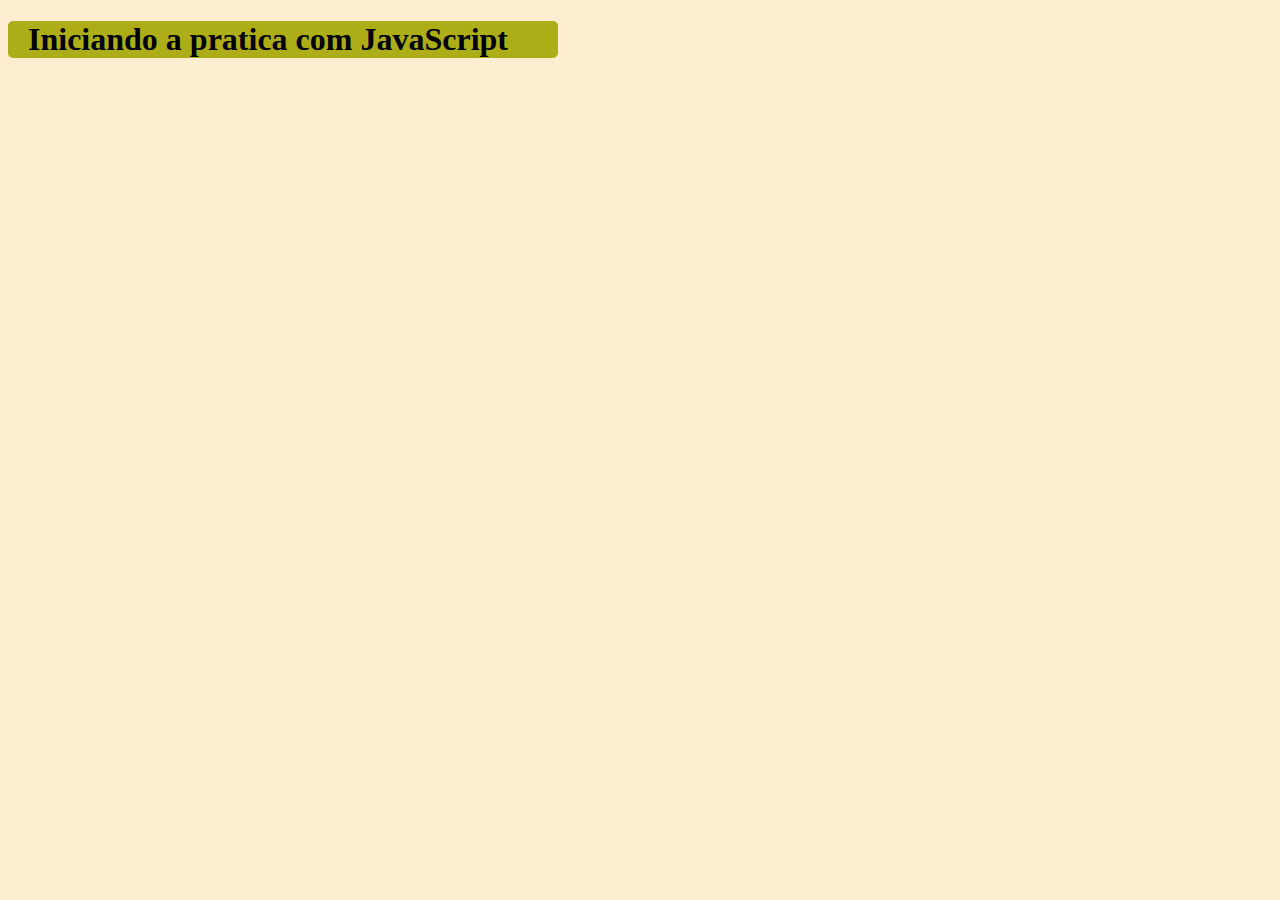
<file: aula04/index.html>
<!DOCTYPE html>
<html lang="Pt-br">
<head>
    <meta charset="UTF-8">
    <meta name="viewport" content="width=device-width, initial-scale=1.0">
    <title>JavaScritp</title>
    <style>
        body{
            background-color: rgba(253, 235, 201, 0.856);
        }
        h1{
            background-color: rgb(173, 173, 23);
            border-radius: 5px;
            width: 550px;
            color: rgb(0, 0, 0);
            text-indent: 20px;
        }
    </style>
</head>
<body>
    <h1>Iniciando a pratica com JavaScript</h1>
<script>
    window.alert("Esté é um alerta")
    window.confirm('Esta pergunta é para testar o confirme ')
    window.prompt("Esté campo está dando um Promp para você escrever algo?")
</script>

</body>
</html>
</file>
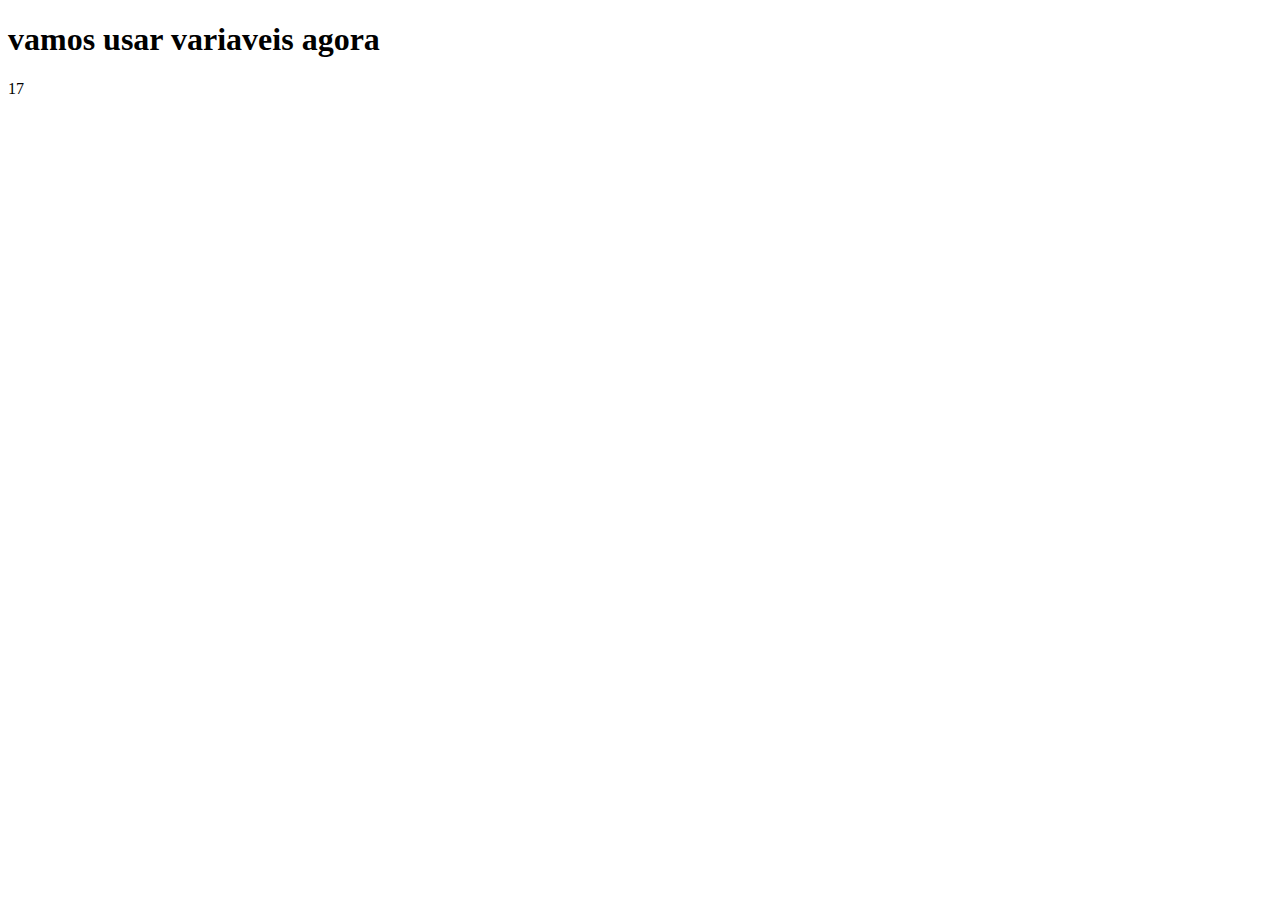
<file: aula05/index.html>
<!DOCTYPE html>
<html lang="pt-br">

<head>
    <meta charset="UTF-8">
    <meta name="viewport" content="width=device-width, initial-scale=1.0">
    <title>Variaveis</title>
</head>

<body>
    <H1>vamos usar variaveis agora</H1>
    <script>
       let numero = "17"
       document.write(numero)
       // pode ser declarada com let var e const 
       // assume os valores de number strong boolean 


    </script>

</body>

</html>
</file>
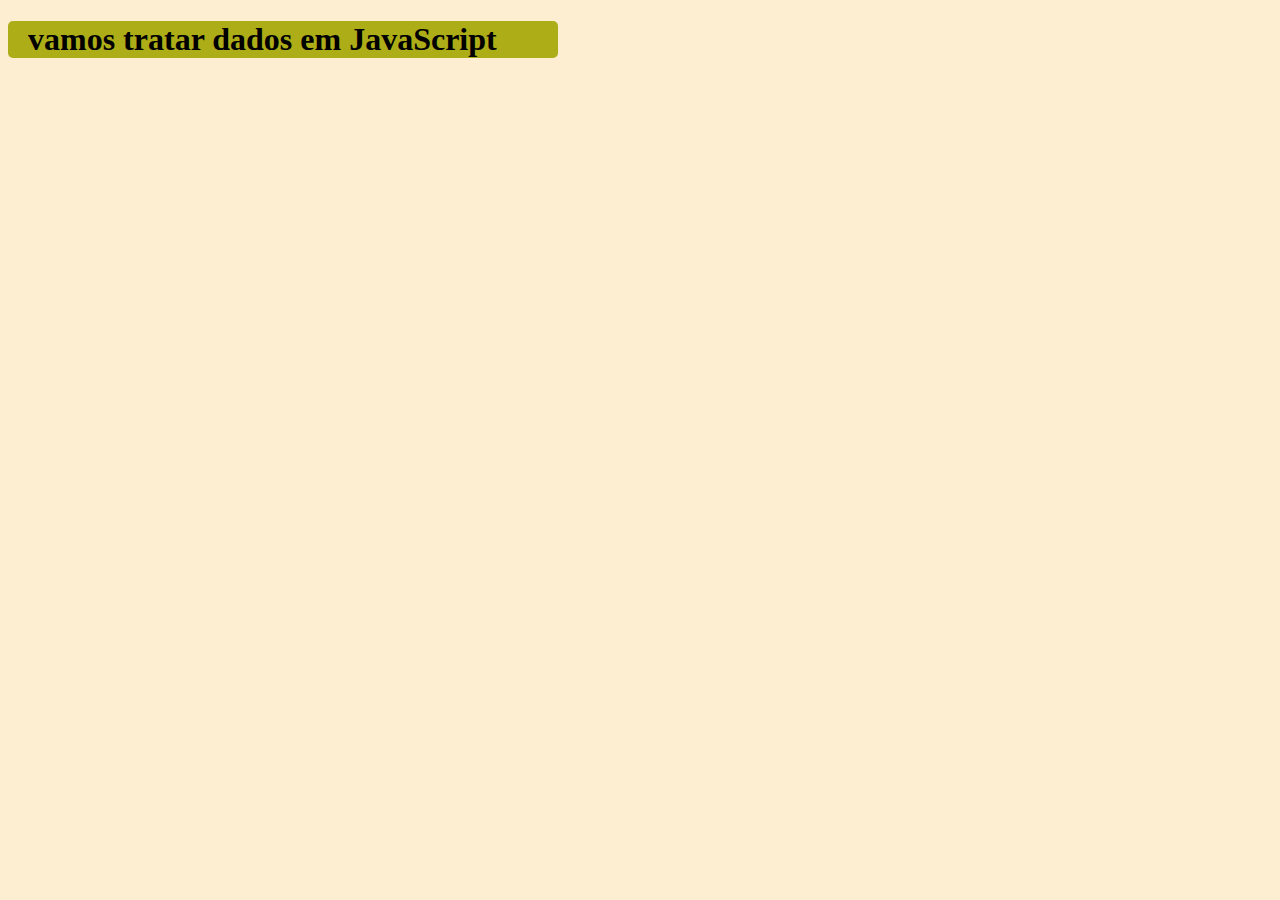
<file: aula06/index.html>
<!DOCTYPE html>
<html lang="pt-br">

<head>
    <meta charset="UTF-8">
    <meta name="viewport" content="width=device-width, initial-scale=1.0">
    <title>Tratamento de dados</title>
    <style>
        body {
            background-color: rgba(253, 235, 201, 0.856);
        }

        h1 {
            background-color: rgb(173, 173, 23);
            border-radius: 5px;
            width: 550px;
            color: rgb(0, 0, 0);
            text-indent: 20px;
        }
    </style>
</head>

<body>
    <H1>vamos tratar dados em JavaScript</H1>
    <script>
        let nome = window.prompt("Qual seu nome?")
        alert("É um grande prazer te conhecer," + nome)
    </script>

</body>

</html>
</file>
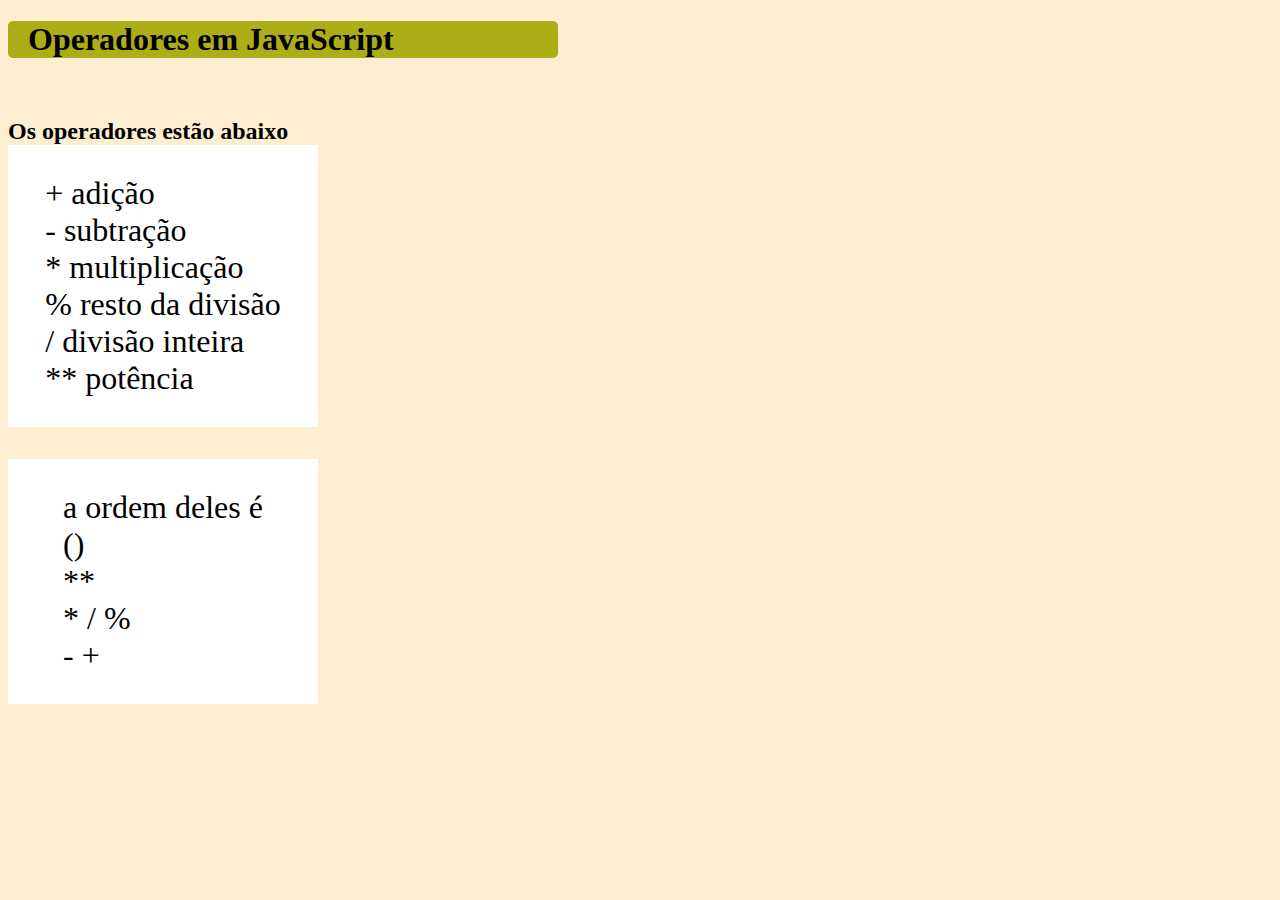
<file: aula07/index.html>
<!DOCTYPE html>
<html lang="pt-br">

<head>
    <meta charset="UTF-8">
    <meta name="viewport" content="width=device-width, initial-scale=1.0">
    <title>Operadores</title>
    <style>
        body {
            background-color: rgba(253, 235, 201, 0.856);
        }

        h1 {
            background-color: rgb(173, 173, 23);
            border-radius: 5px;
            width: 550px;;
            color: rgb(0, 0, 0);
            text-indent: 20px;
        }
        h2{
            margin-top: 60px;
            margin-bottom: 0px;
        }
        p{
            background-color: white;
            font-size: 2em;
            width: 250px;
            padding: 30px;
            margin-top: 0px;
            display: flex;
            justify-content: center;
            align-items: center;
        
        }
    </style>
</head>

<body>
    <H1>Operadores em JavaScript</H1>
    <H2>Os operadores estão abaixo</H2>
    <P>
        +  adição <br>
        -  subtração <br>
        *  multiplicação <br>
        %  resto da divisão <br>
        /  divisão inteira <br>
        **  potência <br>
    </P>
    <p>
        a ordem deles é <br>
        () <br>
        ** <br>
        * / % <br>
        - +<br>
    </p> 

</body>

</html>
</file>
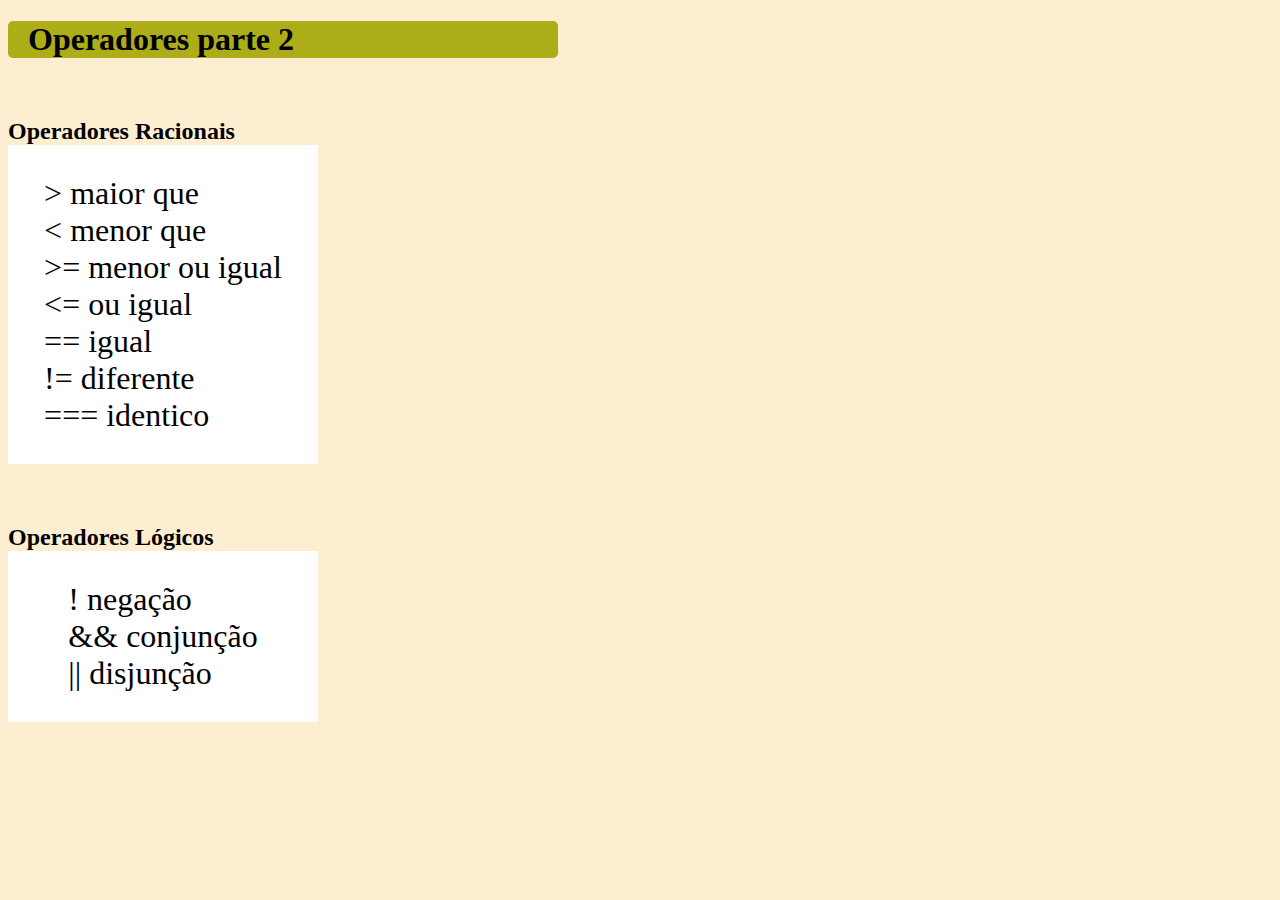
<file: aula08/index.html>
<!DOCTYPE html>
<html lang="pt-br">
<head>
    <meta charset="UTF-8">
    <meta name="viewport" content="width=device-width, initial-scale=1.0">
    <title>Operadores parte 2</title>
    <style>
        body{
            background-color: rgba(253, 235, 201, 0.856);
        }
       
        h1{
            background-color: rgb(173, 173, 23);
            border-radius: 5px;
            width: 550px;
            color: rgb(0, 0, 0);
            text-indent: 20px;
        }
        h2{
            margin-top: 60px;
            margin-bottom: 0px;

           
        }
        p{
            background-color: white;
            font-size: 2em;
            width: 250px;
            padding: 30px;
            margin-top: 0px;
            display: flex;
            justify-content: center;
            align-items: center;
        
        }
    </style>
</head>
<body>
    <h1>Operadores parte 2</h1>
    <div>
        <H2>Operadores Racionais</H2>
        <p>
            > maior que <br>
            < menor que <br>
            >= menor ou igual <br>
            <= ou igual <br>
            == igual <br>
            != diferente <br>
            === identico <br>
        </p>
        <h2>Operadores Lógicos</h2>
        <p>
            ! negação <br>
            && conjunção <br>
            || disjunção <br>
        </p>
    </div>

    
</body>
</html>
</file>
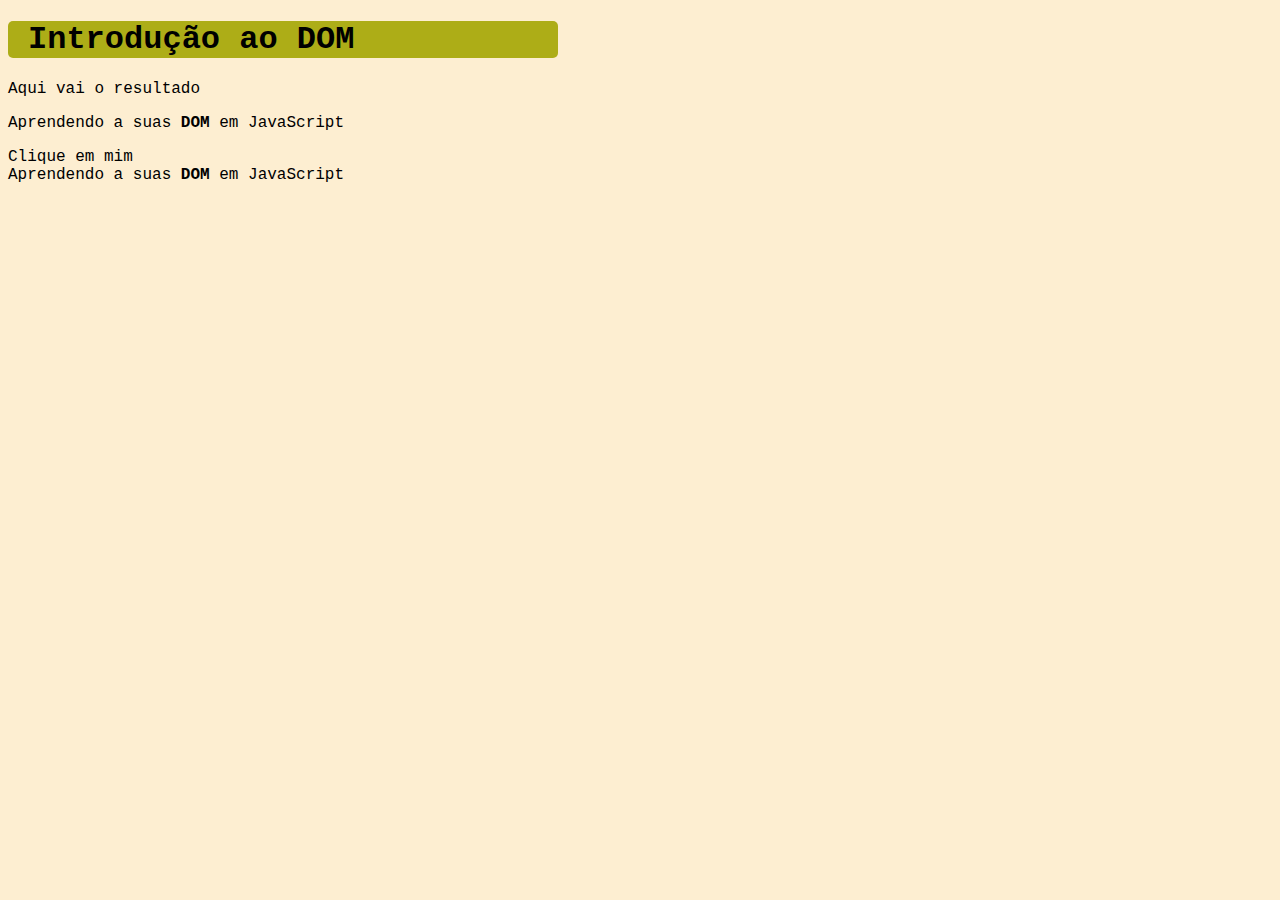
<file: aula09/index.html>
<!DOCTYPE html>
<html lang="pt-br">
<head>
    <meta charset="UTF-8">
    <meta name="viewport" content="width=device-width, initial-scale=1.0">
    <title>Document</title>
    <style>
        body{
            background-color: rgba(253, 235, 201, 0.856);
            font-family: 'Courier New', Courier, monospace;
        }
       
        h1{
            background-color: rgb(173, 173, 23);
            border-radius: 5px;
            width: 550px;
            color: rgb(0, 0, 0);
            text-indent: 20px;
        }
        
    </style>
</head>
<body>
    <h1>Introdução ao DOM</h1>
    <p>Aqui vai o resultado</p>
    <p>Aprendendo a suas <strong>DOM</strong> em JavaScript</p>
    <div>Clique em mim</div>
    <script>
        let p1 = document.getElementsByTagName("p")[1]
        document.write(p1.innerHTML)

    </script>
    
</body>
</html>
</file>
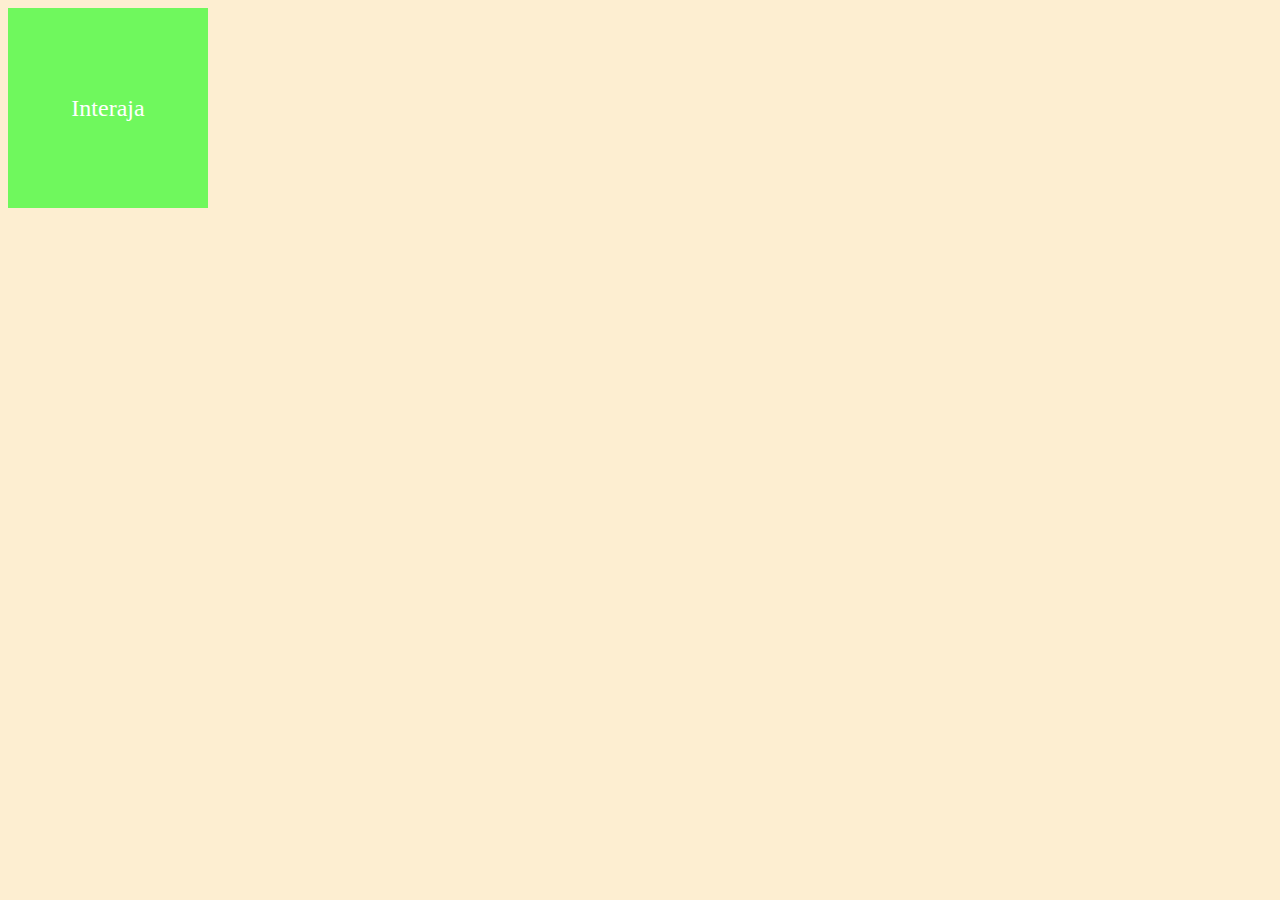
<file: aula10/index.html>
<!DOCTYPE html>
<html lang="PT-BR">
<head>
    <meta charset="UTF-8">
    <meta name="viewport" content="width=device-width, initial-scale=1.0">
    <title>Document</title>
    <style>
        body{
            background-color: rgba(253, 235, 201, 0.856);
        }
       
        h1{
            background-color: rgb(173, 173, 23);
            border-radius: 5px;
            width: 550px;
            color: rgb(0, 0, 0);
            text-indent: 20px;
        }
        #area{
            background-color: rgba(15, 255, 15, 0.596);
            color: white;
            width: 200px;
            height: 200px;
            line-height: 200px;
            text-align: center;
            font-size: 1.5em;
        }
        
    </style>
</head>
<body>
    <div id="area" onclick="clicar()" onmouseenter="entrar()" onmouseout="sair()">
        Interaja
    </div>
    <script>
         var a = document.getElementById("area")
         a.addEventListener('click', clicar)
         a.addEventListener('onmouseenter', entrar)
         a.addEventListener('onmouseout', sair)
        function clicar(){
            a.innerHTML = 'clicou'
            a.style.background= "red"
        }
        function entrar(){
            a.innerText = "entrou"
        }
        function sair(){
            a.innerText = 'sair'
            a.style.background= "rgba(15, 255, 15, 0.596)"
            
        }

    
    </script>
</body>
</html>
</file>
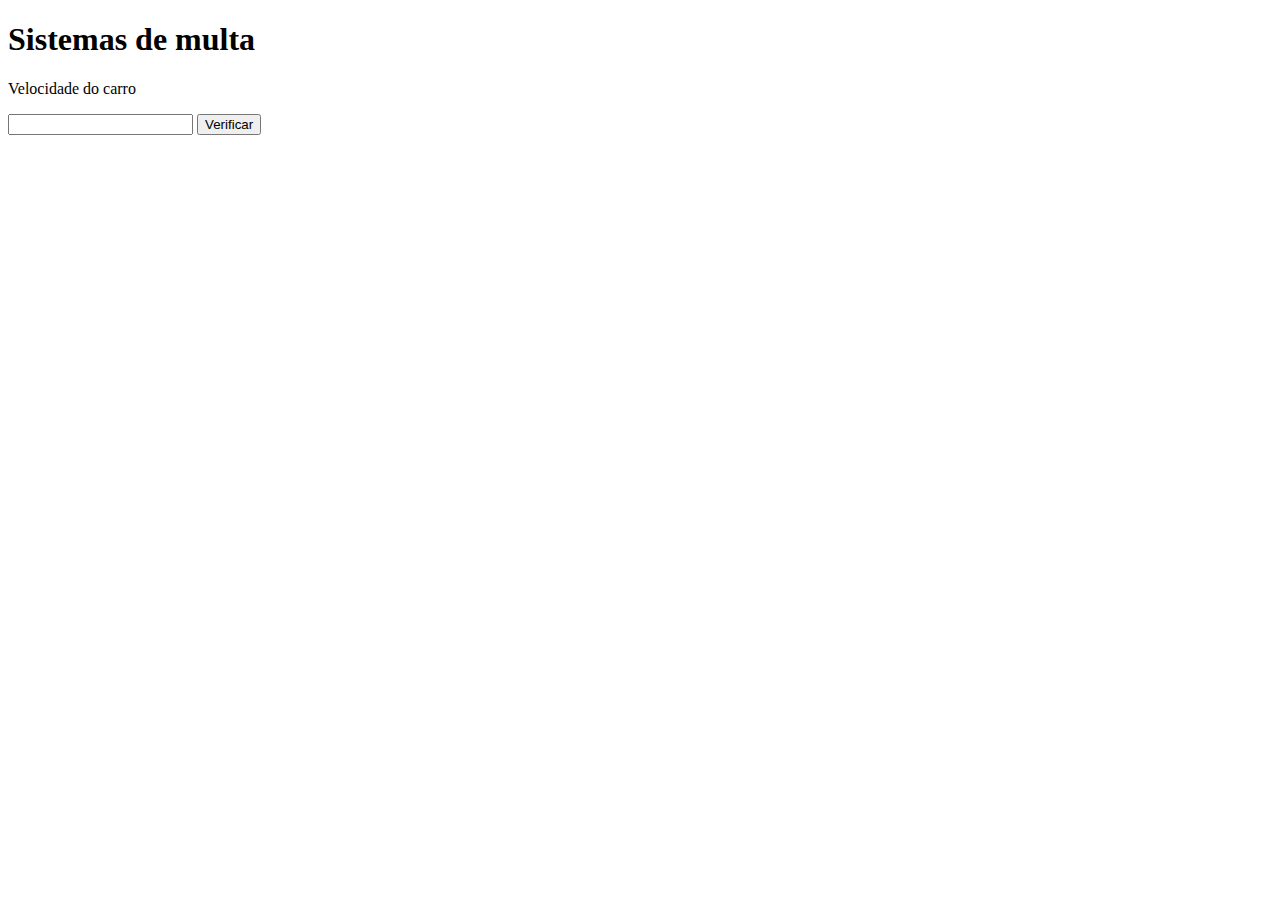
<file: aula11/index.html>
<!DOCTYPE html>
<html lang="pt-br   ">
<head>
    <meta charset="UTF-8">
    <meta name="viewport" content="width=device-width, initial-scale=1.0">
    <title>Condições</title>
</head>
<body>
    <h1>Sistemas de multa</h1>
    <P>Velocidade do carro</P>
    <input type="Number" name="txtvel" id="txtvel" >
    <input type="button" value="Verificar" onclick="calcular()">
    <div id="res"></div>

    <script>
        
      function calcular() {
        let txtv = document.querySelector('input#txtvel')
        let res = document.querySelector('div#res')
        let vel = Number(txtv.value)
        res.innerHTML = `<p>Sua velocidade atual é de ${vel}Km/h</p>`
        res.innerHTML += `<p>dirija sempre com cinto de segurança</p>`

        if (vel > 60) {
            res.innerHTML += `<p>Sua velocidade é de ${vel}Km/h, Esta acima do permitido. MULTADO!</p>`
        }


    }
    </script>


</body>
</html>
</file>
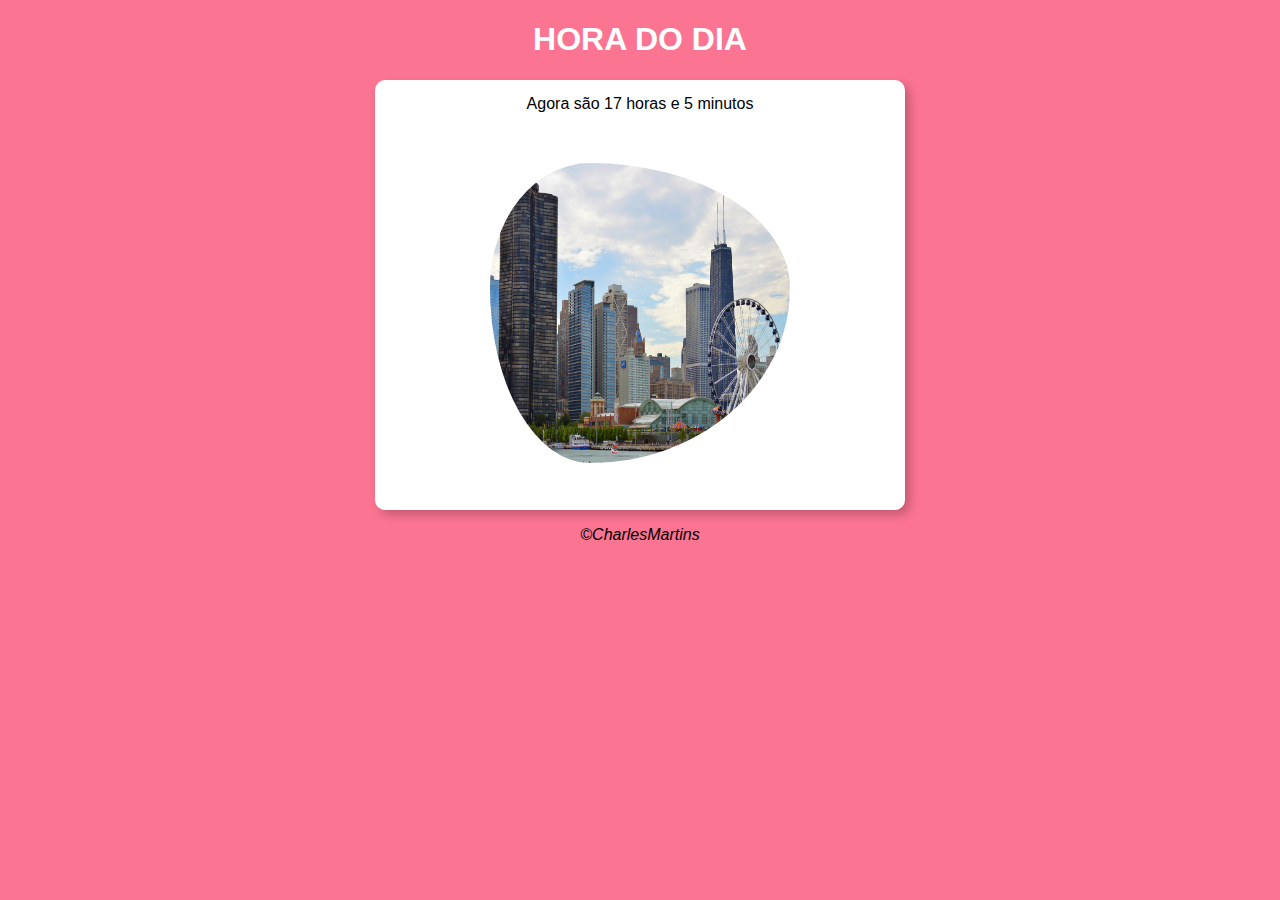
<file: aula12/ex13/index.html>
<!DOCTYPE html>
<html lang="pt-br">
<head>
    <meta charset="UTF-8">
    <meta name="viewport" content="width=device-width, initial-scale=1.0">
    <title>Document</title>
    <link rel="stylesheet" href="style.css">
</head>
<body onload="carregar()">
    <header>
       <H1>HORA DO DIA</H1>
    </header>
    <main>
      <section>
        <div id="msg">
          aqui vai aparecer  a hora
        </div>
        <div id="foto">
          <img id="imagem1" src="imagens/manha.jpg" alt="Foto do dia">
        </div>
        
      </section>
</main>
    <footer>
      <p>&copy;CharlesMartins</p>
    </footer>

    <script src="script.js"></script>
    
</body>
</html>
</file>
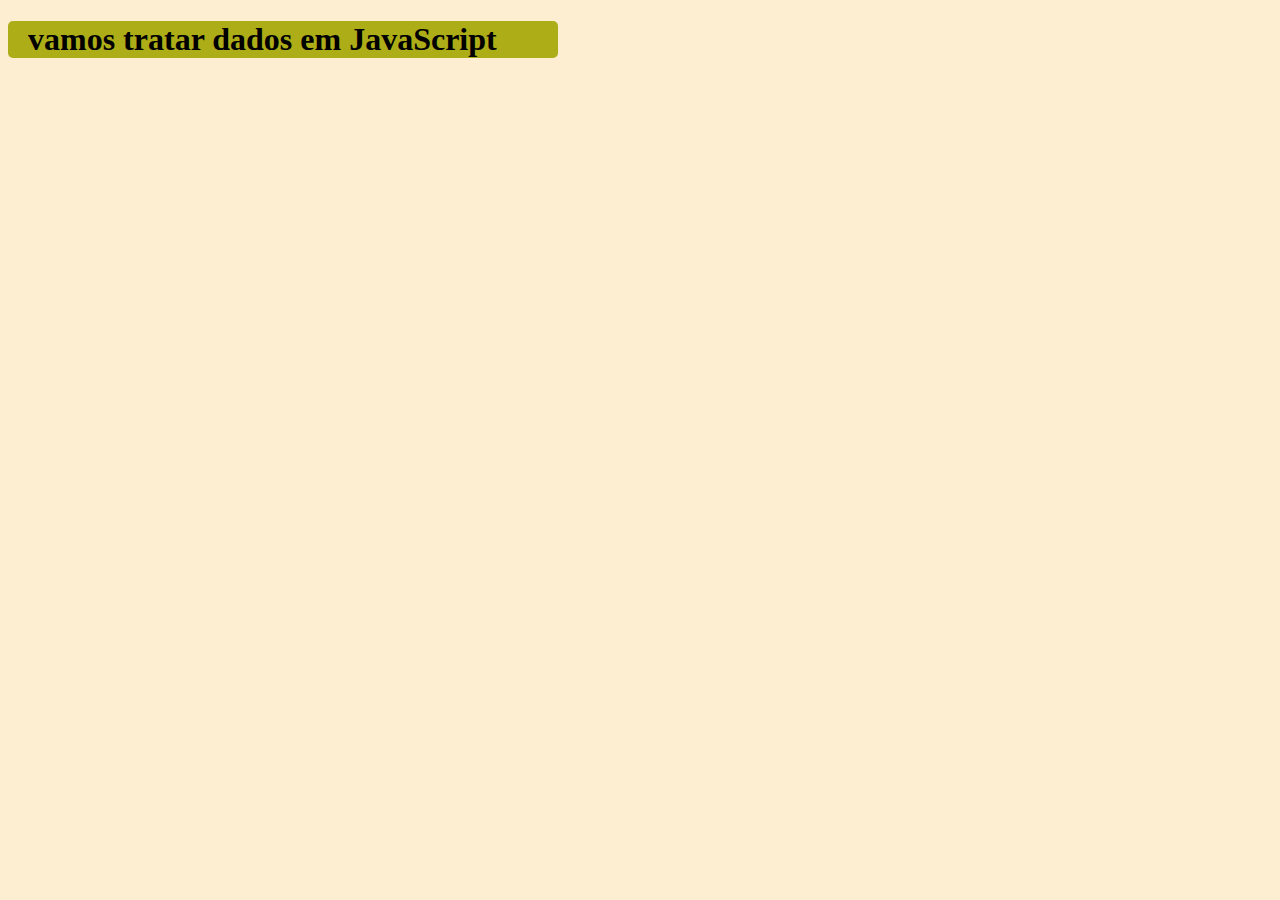
<file: aula06/ex002.html>
<!DOCTYPE html>
<html lang="pt-br">

<head>
    <meta charset="UTF-8">
    <meta name="viewport" content="width=device-width, initial-scale=1.0">
    <title>Tratamento de dados</title>
    <style>
        body {
            background-color: rgba(253, 235, 201, 0.856);
        }

        h1 {
            background-color: rgb(173, 173, 23);
            border-radius: 5px;
            width: 550px;
            color: rgb(0, 0, 0);
            text-indent: 20px;
        }
    </style>
</head>

<body>
    <H1>vamos tratar dados em JavaScript</H1>
    <script>
       let n1 = Number(prompt("digite um número"))
       let n2 = Number(prompt("digite outro número"))
       let soma = (n1 + n2)
       alert(`A soma entre ${n1} e ${n2} é ${soma}`)
    </script>

</body>

</html>
</file>
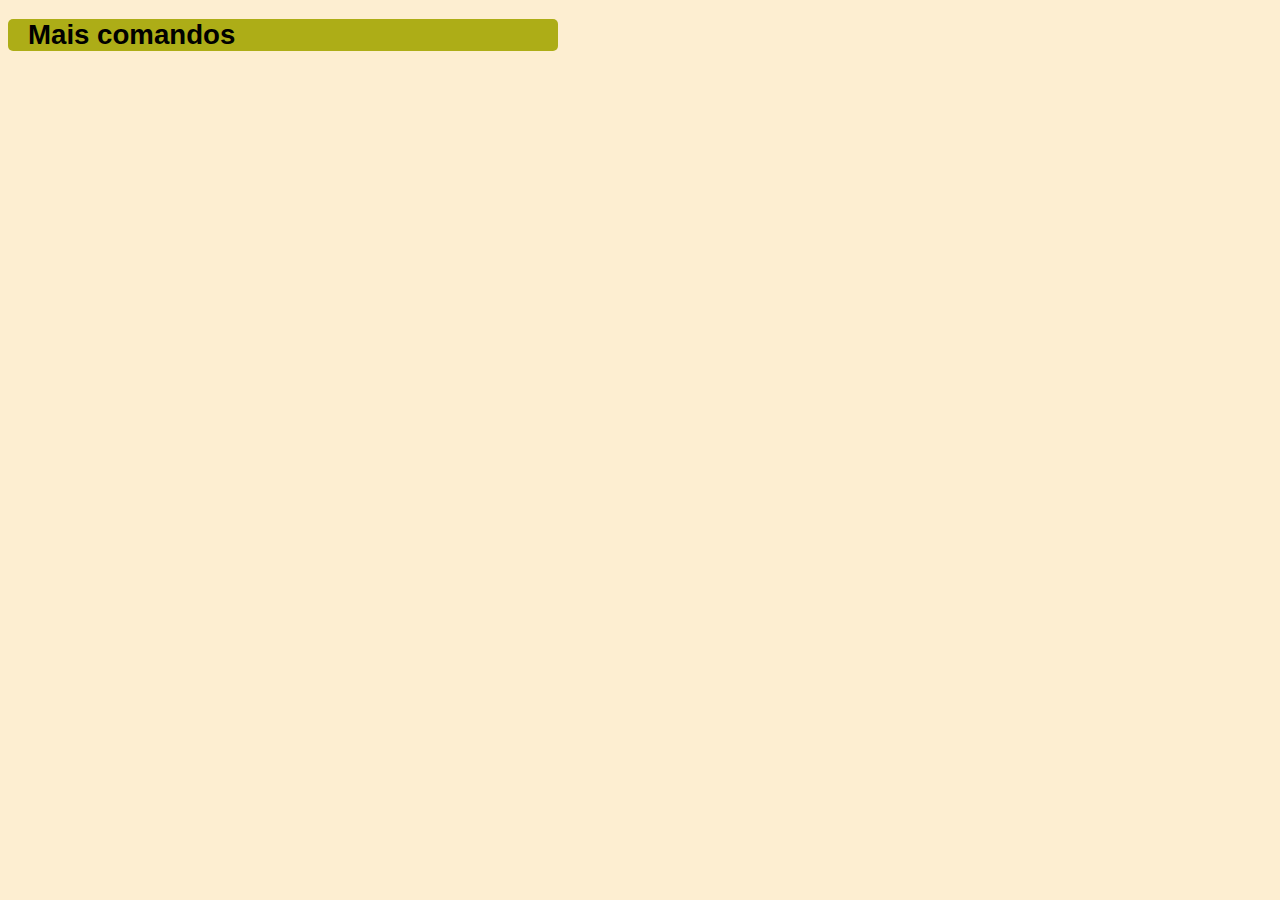
<file: aula06/ex003.html>
<!DOCTYPE html>
<html lang="pt-br">

<head>
    <meta charset="UTF-8">
    <meta name="viewport" content="width=device-width, initial-scale=1.0">
    <title>Document</title>
    <style>
        * {
            font-family: Arial, Helvetica, sans-serif;
            font-size: 1.2em;
        }

        body {
            background-color: rgba(253, 235, 201, 0.856);
        }

        h1 {
            background-color: rgb(173, 173, 23);
            border-radius: 5px;
            width: 550px;
            color: rgb(0, 0, 0);
            text-indent: 20px;
            font-size: 1.7;
        }
    </style>
</head>

<body>
    <H1>Mais comandos</H1>
    <script>
        let nome = prompt("Qual é seu nome?")
        document.write(`Seu nome é ${nome} e ele tem ${nome.length} letras` )
        document.write(`Seu nome em minusculo é ${nome.toLowerCase()}` )
        document.write(`seu nome em maiúsculo é ${nome.toUpperCase()}`  )

    </script>

</body>

</html>
</file>
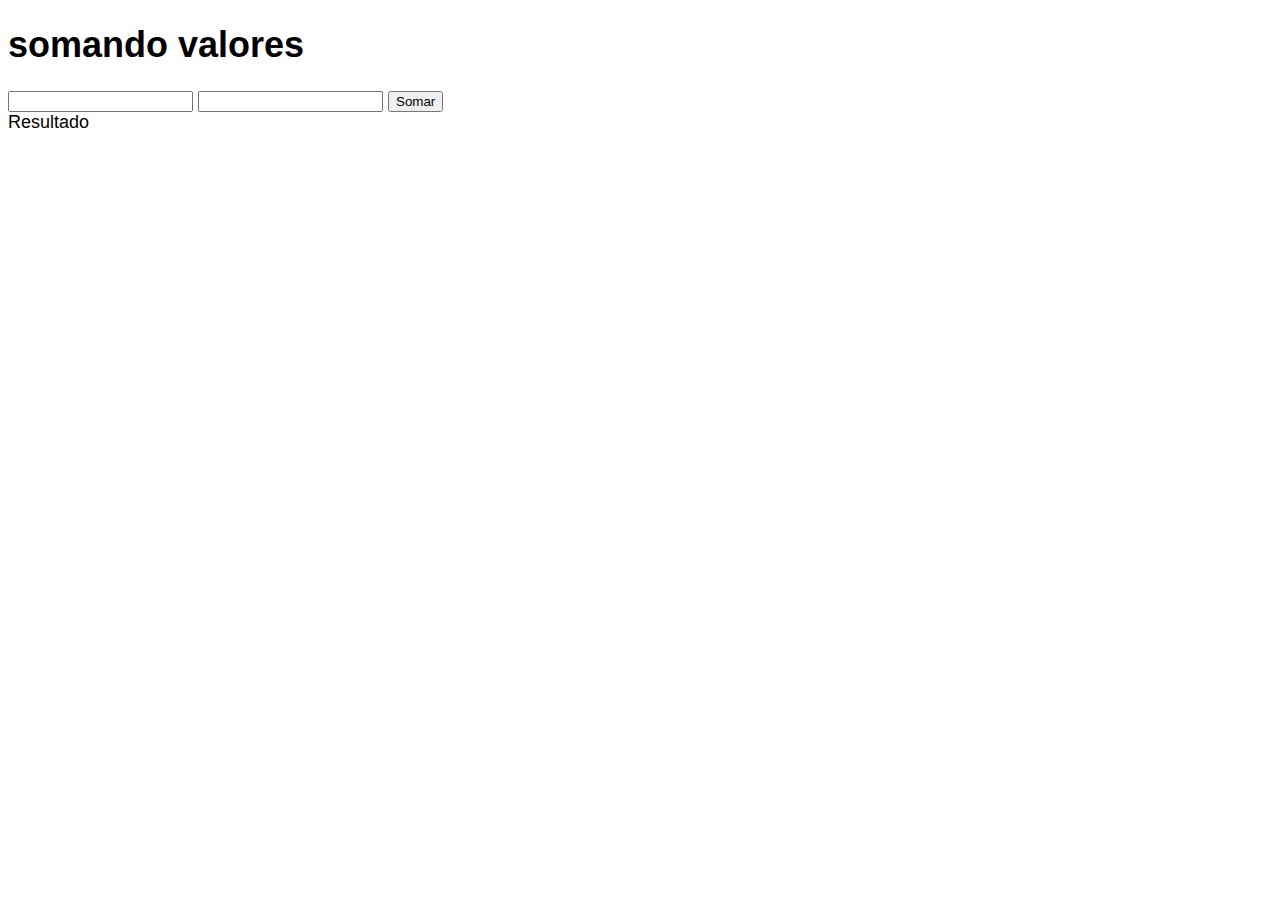
<file: aula10/ex007.html>
<!DOCTYPE html>
<html lang="pt-br">
<head>
    <meta charset="UTF-8">
    <meta name="viewport" content="width=device-width, initial-scale=1.0">
    <title>Document</title>
    <style>
        body{
            font: normal 18px arial;
        }
    </style>
</head>
<body>
    <h1>somando valores</h1>
    <input type="number" id="inum" name="num">
    <input type="number" id="inum2" name="num2">
    <input type="button" value="Somar" onclick="somar()">
<div id="res">Resultado</div>
    <script>
        function somar(){
            let num1 = document.getElementById('inum')
            let num2 = document.getElementById('inum2')
            let res = document.getElementById('res')
            let n1 = Number(num1.value)
            let n2 = Number(num2.value)
            let s = n1 + n2
            res.innerHTML = `A soma entre ${n1} e ${n2} é ${s}`
        }

        
    </script>
</body>
</html>
</file>
<file: aula12/ex13/style.css>
@charset "UTF-8";

body{
 background-color: rgba(117, 117, 238, 0.508);
 font: normal 1em arial;
}
header{
    text-align: center;
    color: white;

}
section{
 background-color: white;
 border-radius: 10px;
 padding: 15px;
 width: 500px;
 height: 400px;
 margin: auto;
 box-shadow: 5px 5px 10px rgba(0, 0, 0, 0.215);
 
}
div#msg{
    display: flex;
   flex-flow: row wrap;
   justify-content: center;
}
img#imagem1{
    width: 300px;
    height: 300px;
    border-radius: 50% ;
    padding:50px 0px 0px 100px;
}
footer{
   text-align: center;
   color: rgb(0, 0, 0);
   font-style: italic;

}
</file>
